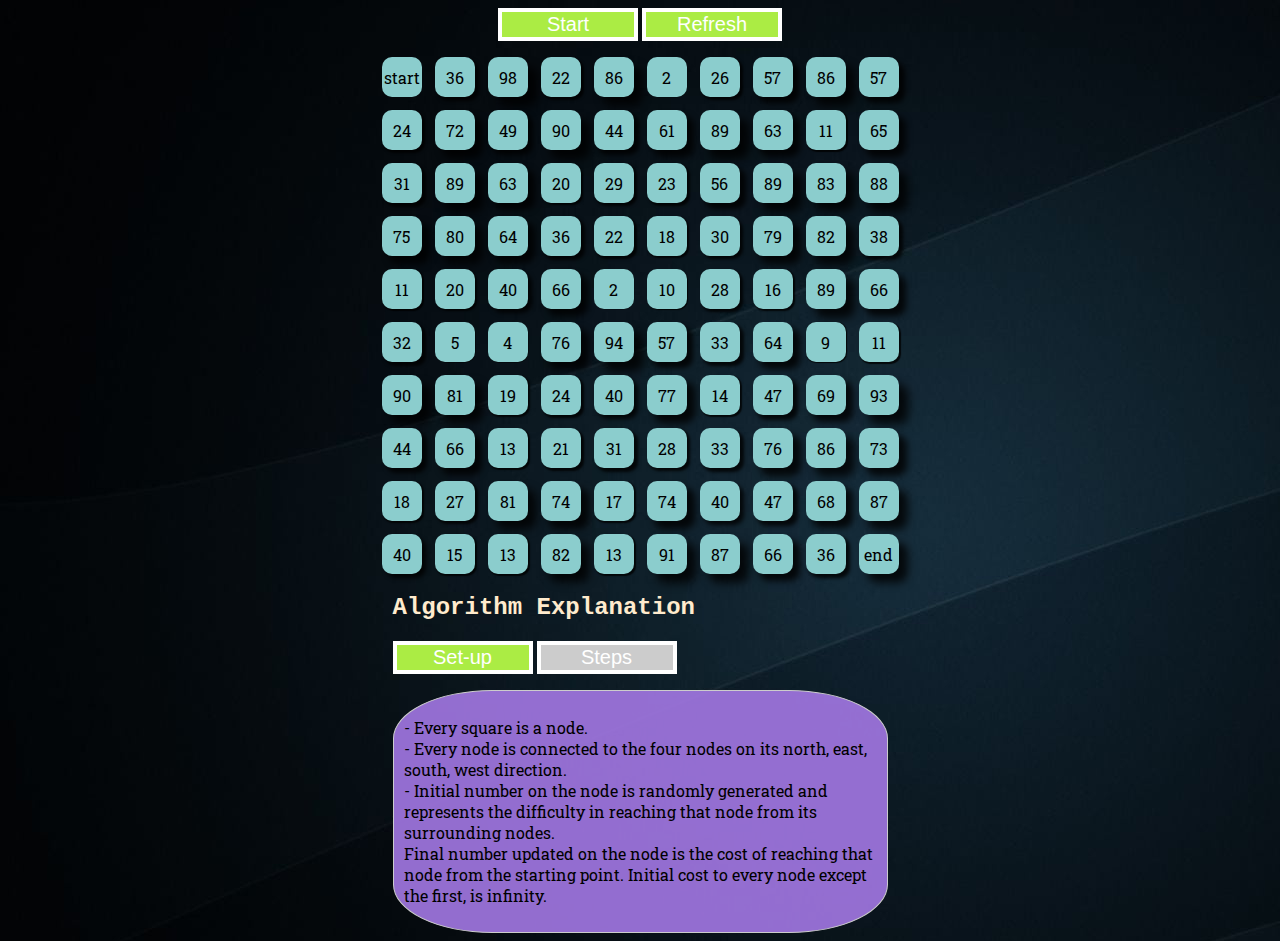
<file: ALGO_PROJECT/main_page/djikstra/index.html>
<html lang="en">
  <head>
    <meta charset="UTF-8" />
    <meta name="viewport" content="width=device-width, initial-scale=1.0" />

    <link rel="stylesheet" href="index.css" />
    <link
      href="https://fonts.googleapis.com/css2?family=Roboto+Slab:wght@531&display=swap"
      rel="stylesheet"
    />
    <title>FIND PATH</title>
  </head>
  <body>
    <nav>
      <button class="start nav" onClick="start()">Start</button>
      <button class="refresh nav" onClick="refresh();">Refresh</button>
    </nav>
    <div class="container"></div>
    <div class="explanation">
      <h2 style="color: blanchedalmond; font-family: 'Courier New', Courier, monospace;">Algorithm Explanation</h2>
      <div class="tab">
        <button class="tablinks" onclick="openTab(event, 'setup')">
          Set-up
        </button>
        <button class="tablinks" onclick="openTab(event, 'Steps')">
          Steps
        </button>
      </div>
      <div id="setup" class="tabcontent">
        <p>
          - Every square is a node.<br />
          - Every node is connected to the four nodes on its north, east, south,
          west direction.<br />
          - Initial number on the node is randomly generated and represents the
          difficulty in reaching that node from its surrounding nodes.<br />
          Final number updated on the node is the cost of reaching that node
          from the starting point. Initial cost to every node except the first,
          is infinity.
        </p>
      </div>
      <div id="Steps" class="tabcontent">
        <p>
          1. Starting with the chosen node, update the cost of reachable nodes
          by taking minimum of ( (cost to reach the "coming from" node +
          difficulty to the visiting node), previously updated cost to the
          visiting node), set the "coming from" node as parent if the cost is
          less to come from that node. <br />
          2. Repeat the steps for reachable nodes in the sequence of least cost
          to most cost, until all nodes have been visited.
        </p>
      </div>
    </div>
    <script src="index.js"></script>
  </body>
</html>
</file>
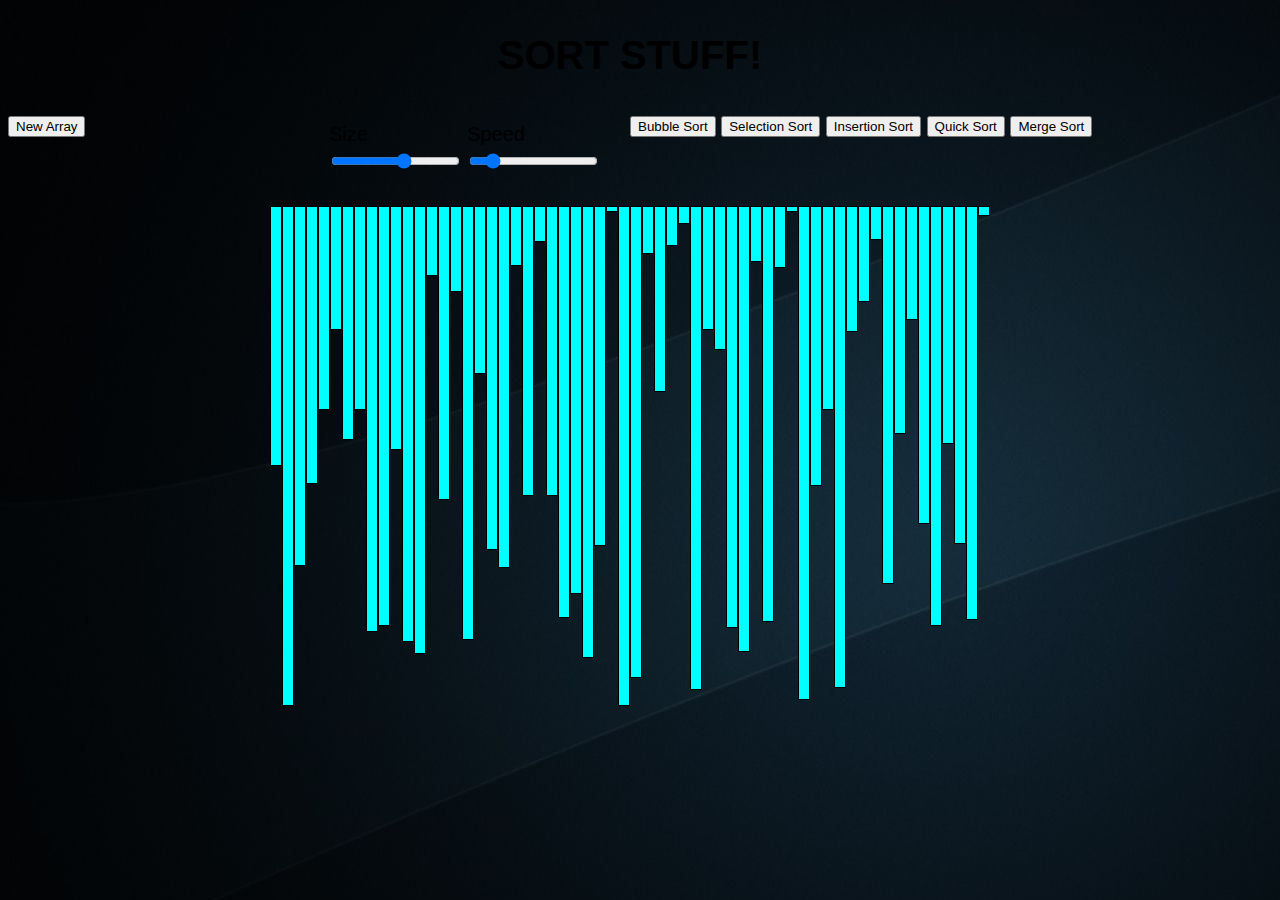
<file: ALGO_PROJECT/main_page/Sorting-Visualization-main/index.html>
<!DOCTYPE html>
<html lang="en">
<head>
    <meta charset="UTF-8">
    <meta http-equiv="X-UA-Compatible" content="IE=edge">
    <meta name="viewport" content="width=device-width, initial-scale=1.0">
    <title>Sorting Visualizer</title>
    <link href="https://cdn.jsdelivr.net/npm/bootstrap@5.0.0-beta2/dist/css/bootstrap.min.css" rel="stylesheet" integrity="sha384-BmbxuPwQa2lc/FVzBcNJ7UAyJxM6wuqIj61tLrc4wSX0szH/Ev+nYRRuWlolflfl" crossorigin="anonymous">
    <link rel="stylesheet" href="style.css">
</head>
<header>
    <h1 align="center">SORT STUFF!</h1>
    <nav>
        <div class="row">
            <div class="col gap-2 d-sm-flex" id="newArray">
                <button type="button" class="btn btn-outline-success btn-dark newArray">New Array</button>
            </div>
            <div class="col" id="input">
                <span id="size">Size
                    <input id="arr_sz" type="range" min="5" max="100" step=1 value=60>
                </span>
                <span id="speed">Speed
                    <input id="speed_input" type="range" min="20" max="300" stepDown=10 value=60>
                </span>
            </div>
            <div class="col gap-2 d-sm-flex justify-content-end">
                <button type="button" class="btn btn-outline-warning btn-dark bubbleSort">Bubble Sort</button>
                <button type="button" class="btn btn-outline-warning btn-dark selectionSort">Selection Sort</button>
                <button type="button" class="btn btn-outline-warning btn-dark insertionSort">Insertion Sort</button>
                <button type="button" class="btn btn-outline-warning btn-dark quickSort">Quick Sort</button>
                <button type="button" class="btn btn-outline-warning btn-dark mergeSort">Merge Sort</button>
            </div>
        </div>
    </nav>
</header>
<body class="p-3 mb-2 text-white">
    
    <div id="bars" class="flex-container"></div>

    <script src="https://cdn.jsdelivr.net/npm/bootstrap@5.0.0-beta2/dist/js/bootstrap.bundle.min.js" integrity="sha384-b5kHyXgcpbZJO/tY9Ul7kGkf1S0CWuKcCD38l8YkeH8z8QjE0GmW1gYU5S9FOnJ0" crossorigin="anonymous"></script>
    <script src="js_files/sorting.js"></script>
    <script src="js_files/bubble.js"></script>
    <script src="js_files/insertion.js"></script>
    <script src="js_files/merge.js"></script>
    <script src="js_files/quick.js"></script>
    <script src="js_files/selection.js"></script>
</body>
</html>
</file>
<file: ALGO_PROJECT/main_page/djikstra/index.css>
body {
  display: flex;
  flex-direction: column;
  align-items: center;
  background: url(img/pxfuel.jpg);
  font-family: "Roboto Slab", serif;
}
.container {
  display: grid;
  grid-template-columns: repeat(10, 40px);
  grid-template-rows: repeat(10, 40px);
  grid-row-gap: 13px;
  grid-column-gap: 13px;
}
button {
  width: 7em;
  height: auto;
  color: white;
  border: 4px solid white;
  font-size: 20px;
  background-color: #abec44;
  cursor: pointer;
  margin-bottom: 1rem;
}
a {
  color: #dc3907;
}
.node {
  background-color: #8bcdcd;
  text-align: center;
  border-radius: 10px;
  display: flex;
  justify-content: center;
  align-items: center;
}

.explanation {
  max-width: 55vh;
}

.tab button {
  background-color: #ccc;
}
.tab button.active {
  background-color: #abec44;
}
.tabcontent {
  display: none;
  border: 1px solid #ccc;
  background-color: rgba(163, 120, 228, 0.9);
  padding: 10px;
  border-radius: 20%;
}

@media only screen and (max-width: 600px) {
  body {
    margin-top: 1em;
    font-size: small;
  }
  button {
    border: 4px solid white;
    font-size: 10px;
    text-align: center;
  }
  .container {
    display: grid;
    grid-template-columns: repeat(10, 28px);
    grid-template-rows: repeat(10, 28px);
    grid-row-gap: 8px;
    grid-column-gap: 8px;
  }
}
</file>
<file: ALGO_PROJECT/main_page/Sorting-Visualization-main/style.css>
body {
    font-family: Arial, Helvetica, sans-serif;
    font-size: 20px;
    padding: 0 20px 30px 0;
    line-height: 1.4;
    background-image: url(img/pxfuel.jpg);

}
.flex-container{
    margin-top: 20px;
    display: flex;
    flex-wrap: nowrap;
    width: 100%;
    height: 500px;
    justify-content: center;
    transition: 2s all ease;
}

.flex-item{
    background: cyan;
    border: 1pt solid black;
    width: 10px;
    transition: 0.1s all ease;
}

.row{
    display: grid;
    grid-template-columns: 1fr 1fr 2fr;
}

#input{
    display: flex;
    padding: 10px;
    justify-content: space-around;
}
</file>
